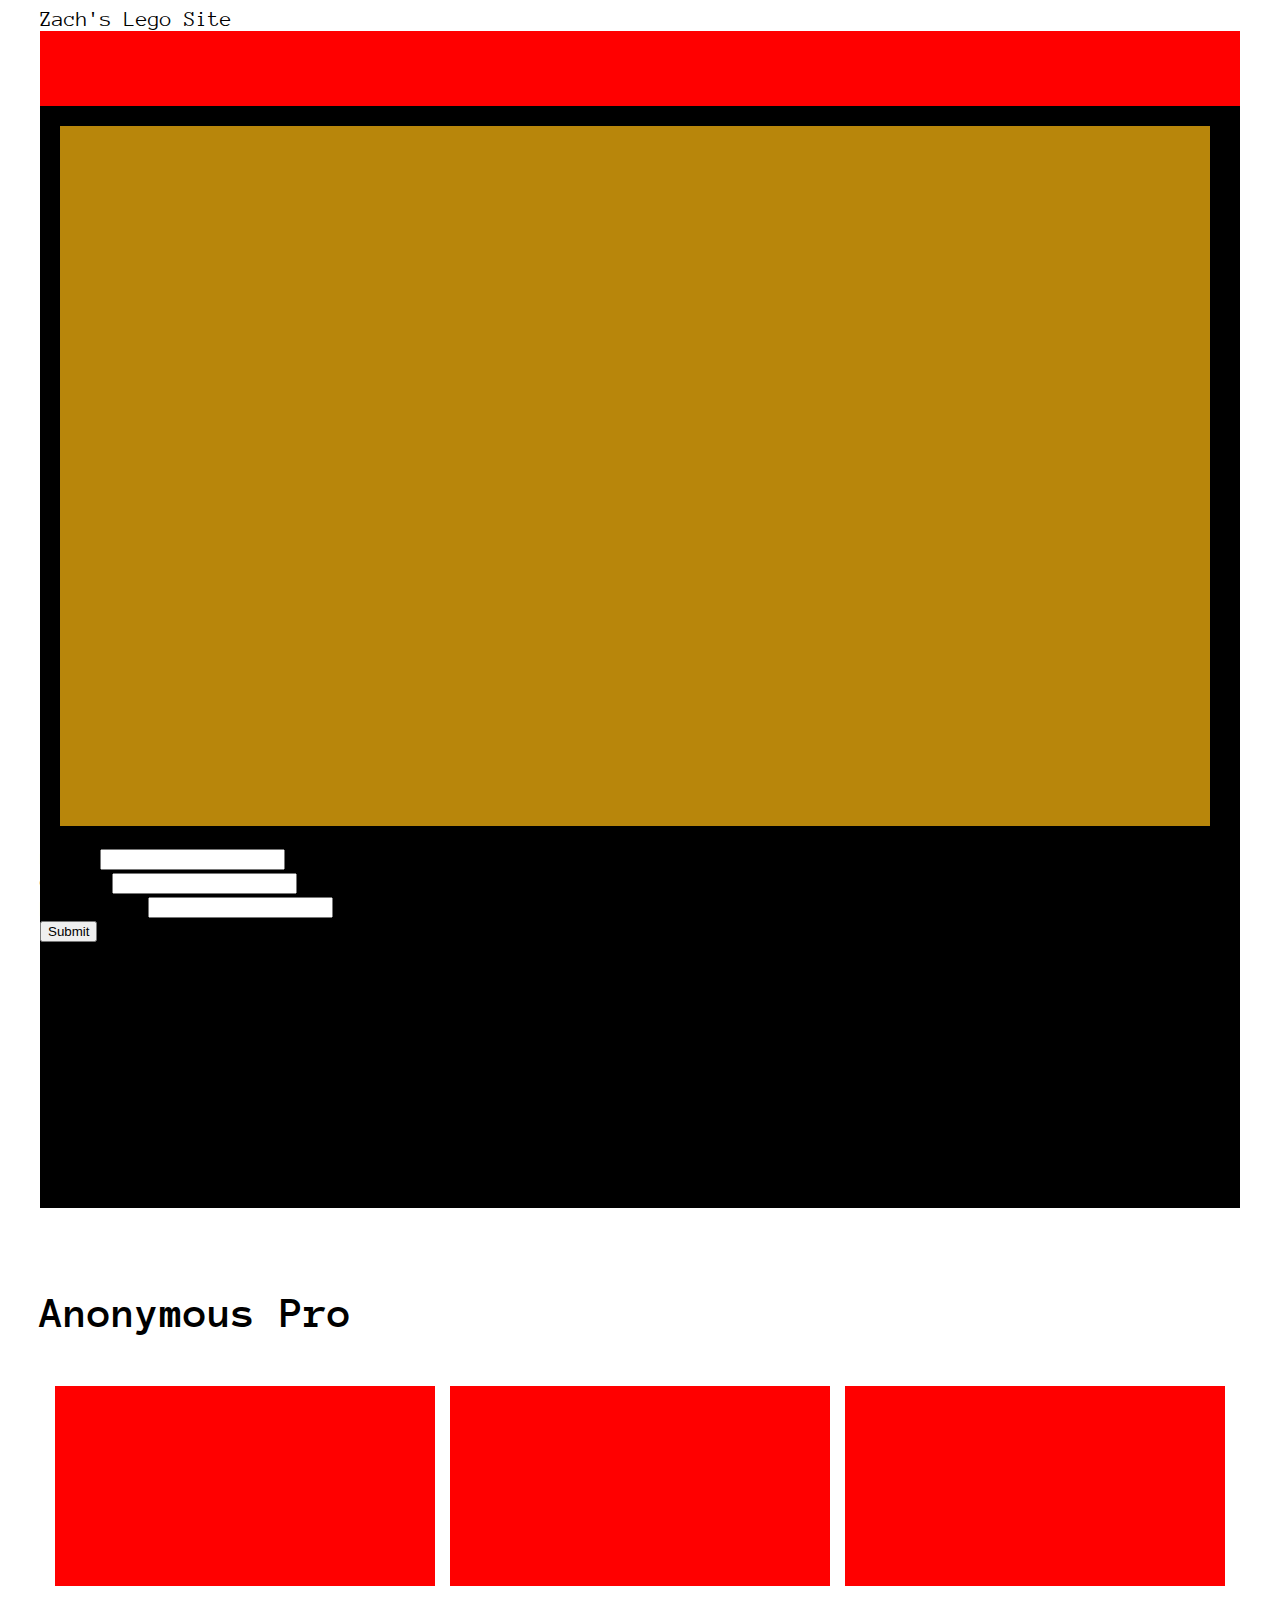
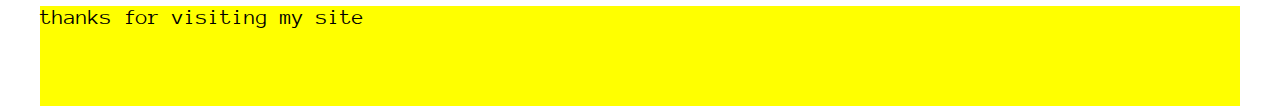
<file: index.html>
<!doctype html>
<html>
<head>
<meta charset="utf-8">
<title>Zach's Lego Site</title>
<link href="css1.css" rel="stylesheet" type="text/css">
</head>
<body>
 <div class="container">
 <header>Zach's Lego Site</header>
 <nav></nav>
 <section></section>
 <form action="">
 <div>
 <label for="name">name
 <input type="text" name="name" id="name" required>	 
 </label>
 </div>	 
 <div>
 <label for="email">email
 <input type="email" name="email" id="email" required>	 
 </label>
 </div>
 <div>
 <label for="password">password
 <input type="password" name="password" id="password" required>	 
 </label>
 </div>
 <button type="submit">Submit</button>	 
 </form>	 
 <iframe width="560" height="315" src="https://www.youtube.com/embed/fNcJuPIZ2WE" title="YouTube video player" frameborder="0" allow="accelerometer; autoplay; clipboard-write; encrypted-media; gyroscope; picture-in-picture; web-share" allowfullscreen></iframe>
 <link href="https://fonts.googleapis.com/css?family=Anonymous Pro" rel="stylesheet">
<style>
body {
    font-family: 'Anonymous Pro';font-size: 22px;}
</style>
<h1>Anonymous Pro</h1>
 <article class="left"></article>
 <article class="right"></article>
 <article class="right"></article>
<footer>thanks for visiting my site</footer>	
 </div> 
</body>
</html>
</file>
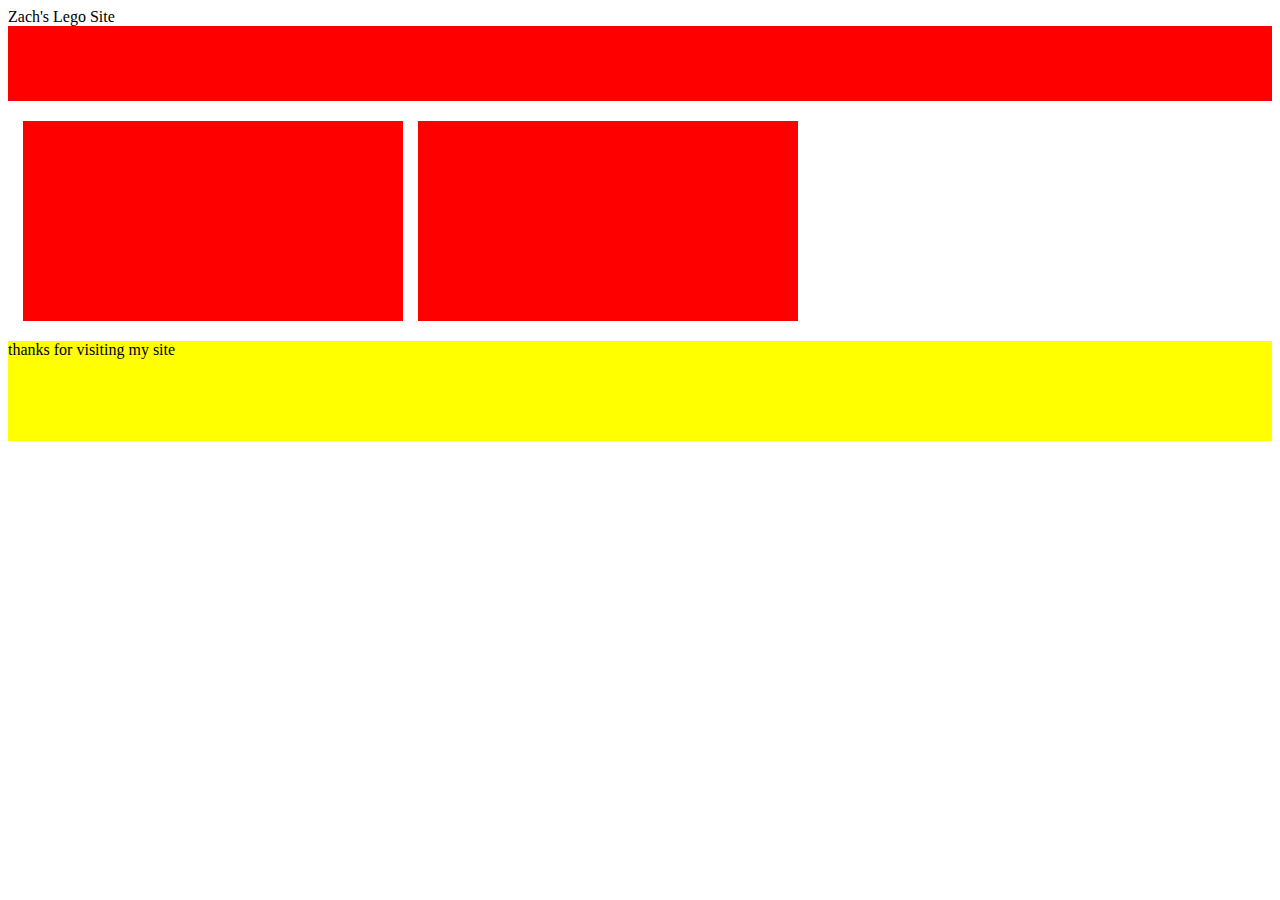
<file: index2.html>
<!doctype html>
<html>
<head>
<meta charset="utf-8">
<title>Zach's Lego Site</title>
<link href="css1.css" rel="stylesheet" type="text/css">
</head>
<body>
 <div id="css1">
 <header>Zach's Lego Site</header>
 <nav></nav>
 <article class="left"></article>
 <article class="right"></article>
 <footer>thanks for visiting my site</footer>	
 </div> 
</body>
</html>
</file>
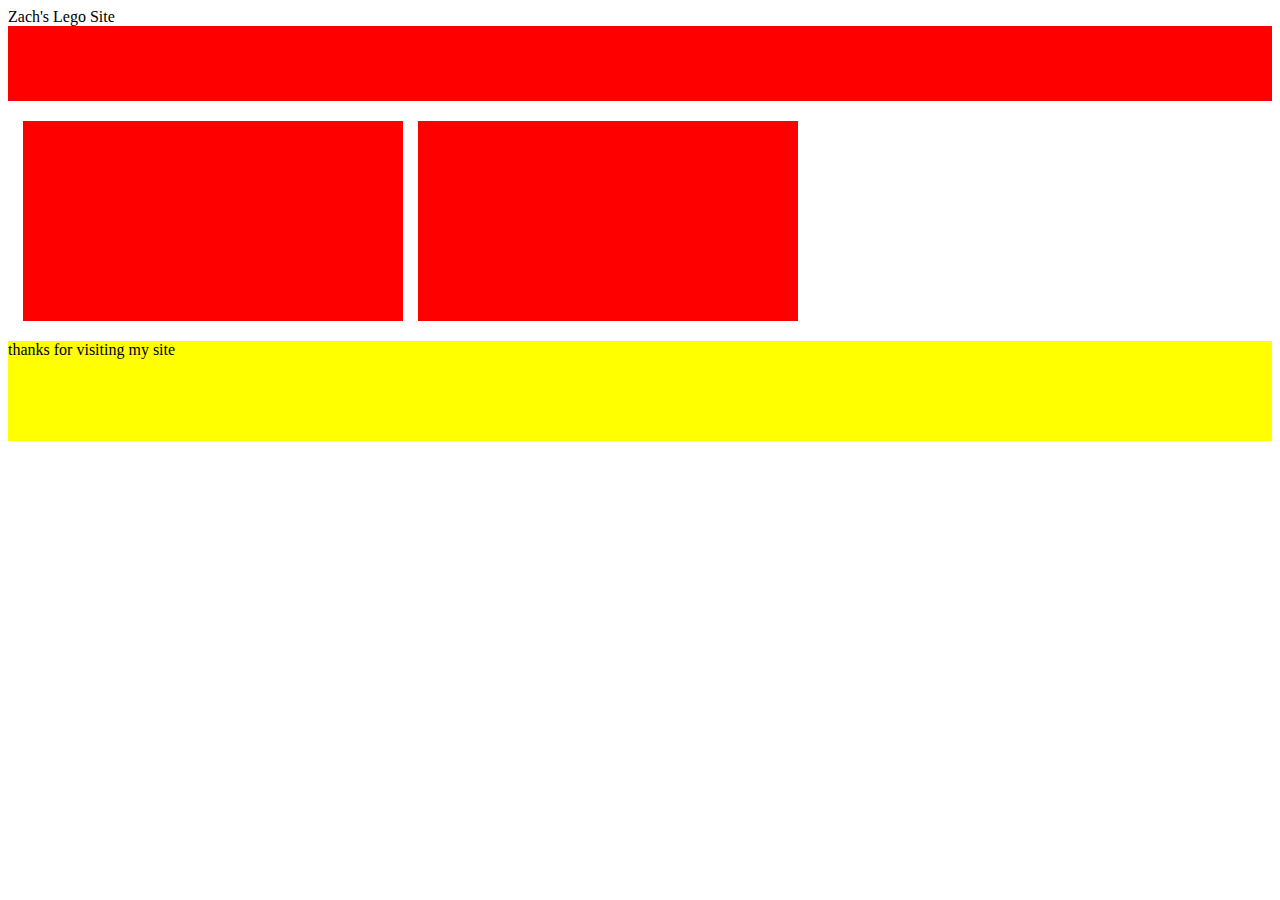
<file: Zach's Lego Site.html>
<!doctype html>
<html>
<head>
<meta charset="utf-8">
<title>Zach's Lego Site</title>
<link href="css1.css" rel="stylesheet" type="text/css">
</head>
<body>
<div id="css1">
<header>Zach's Lego Site</header>
<nav></nav>
<article class="left"></article>
<article class="right"></article>
<footer>thanks for visiting my site</footer>	
</div> 
</body>
</html>
</file>
<file: css1.css>
@charset "utf-8";
/* CSS Document */
*{
	box-sizing: border-box;
}
header {
  background-color: white;
}
nav {
  width: 100%;
  height: 75px;
  background-color: red;
}
.container {
  width: 1200px;
  height: 1200px;
  background-color: black;
  margin: 0 auto;
}
section {
  width:1150px;
  height:700px;
  margin-top: 20px;
  margin-left: 20px;
  margin-right: 20px;
  margin-bottom: 20px;
  background-color: darkgoldenrod;
  align: center
}
article {
  width: 380px;
  height: 200px;
	padding: 10px;
  background-color: red;
  float: left;
  margin: 20px 0px 20px 15px;
}
footer {
  width: 100%;
  height: 100px;
  background-color: yellow;
  clear: both;
}
</file>
